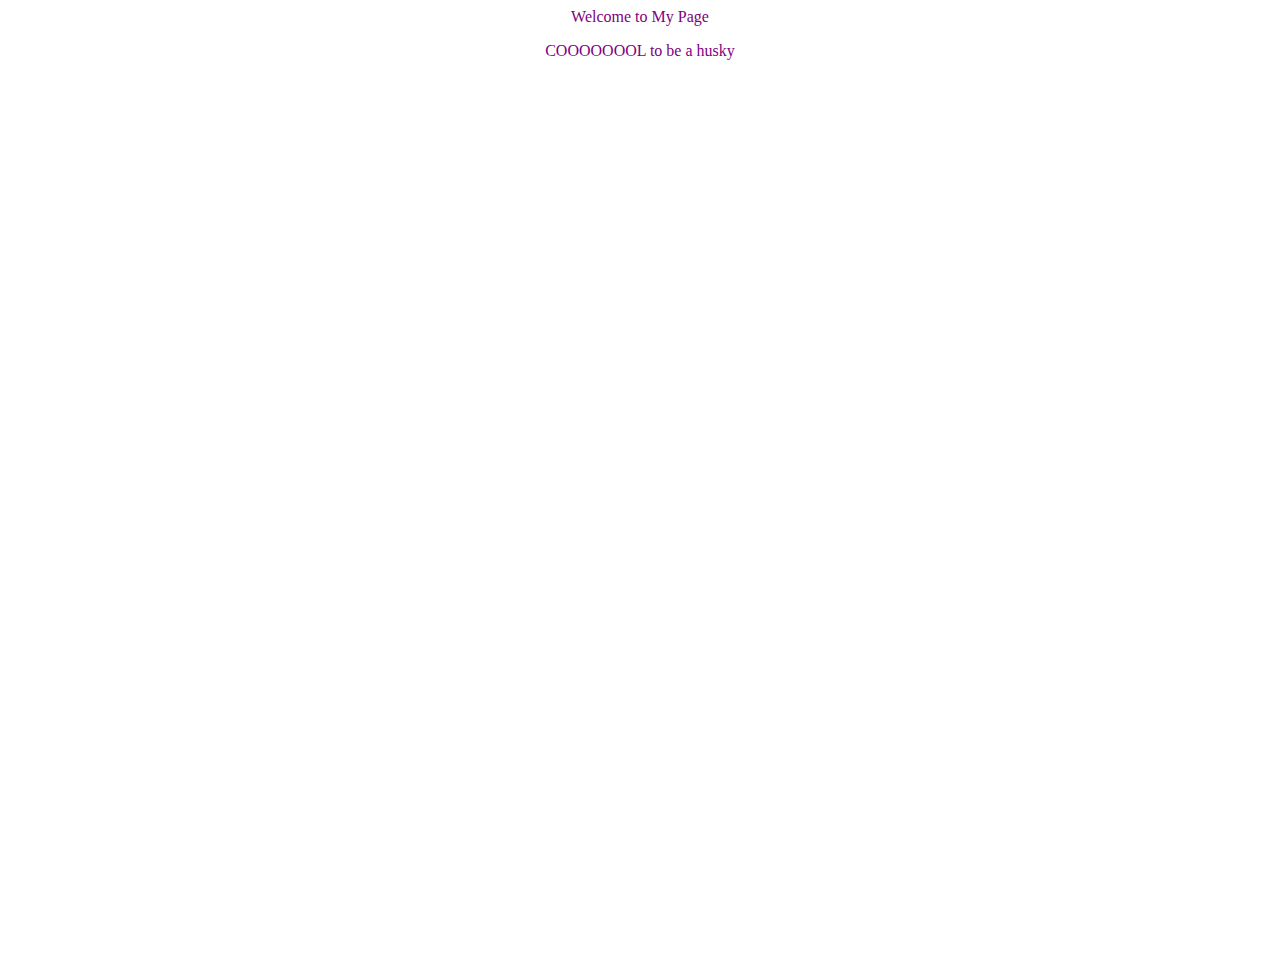
<file: embeddingOriginalWork.html>
<! DOCTYPE html>
<html>
	<head>
	<style>
p {
	color: purple;
	text-align: center;
}
</style>
</head>
<body>

<p>Welcome to My Page</p>
<p>COOOOOOOL to be a husky<p>

		<iframe width="560" height="315" src="https://www.youtube.com/embed/gOmiwd2HS_c" frameborder="0" allow="accelerometer; autoplay; encrypted-media; gyroscope; picture-in-picture" allowfullscreen></iframe>
		<iframe src="https://www.google.com/maps/embed?pb=!1m18!1m12!1m3!1d2687.4971010455633!2d-122.30571394950292!3d47.65533869250215!2m3!1f0!2f0!3f0!3m2!1i1024!2i768!4f13.1!3m3!1m2!1s0x549014929d8535eb%3A0x6b742c7901b82ba3!2sUniversity+of+Washington!5e0!3m2!1sen!2sus!4v1547363478824" width="600" height="450" frameborder="0" style="border:0" allowfullscreen></iframe>
<! DOCTYPE html>
<html>
<body>
<div id="googleMap" style="width:100%;height:400px;"></div>
</file>
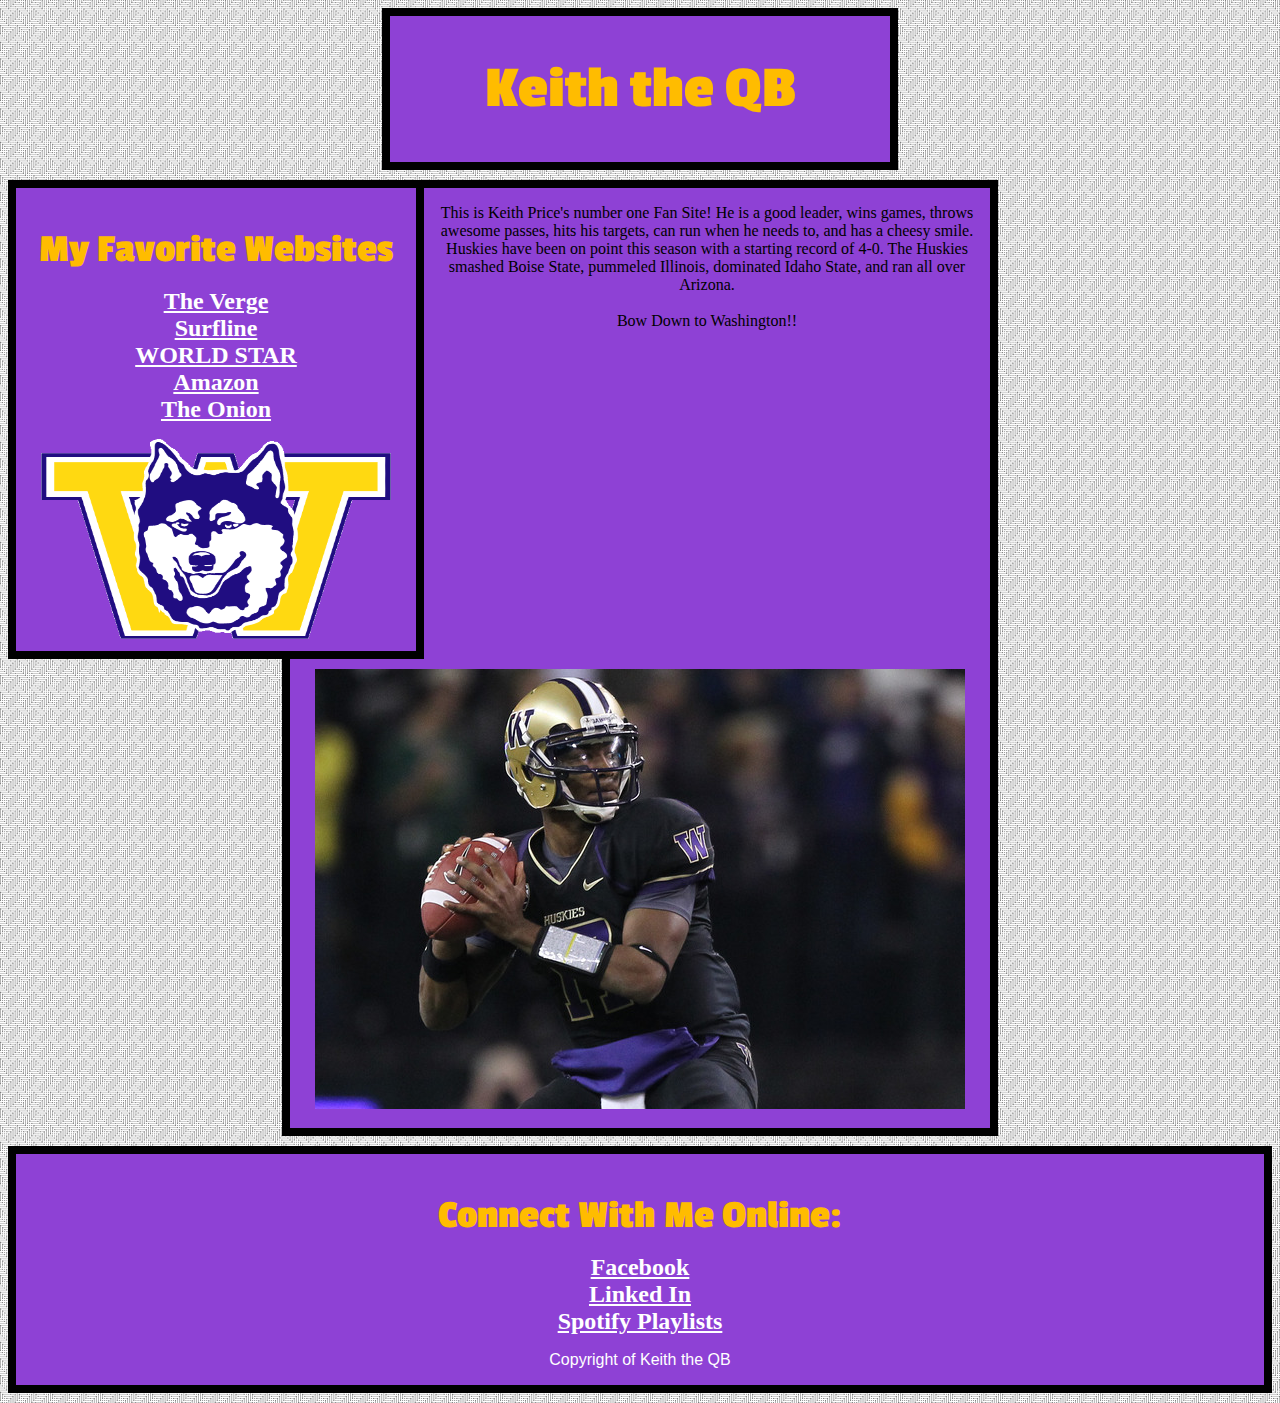
<file: introToCss.html>
<!DOCTYPE html>
	<head> 
		<title> Keith the QB  </title>
		<link rel="stylesheet" type="text/css" href="test.css" />
		<link href='http://fonts.googleapis.com/css?family=Passion+One' rel='stylesheet' type='text/css'>
	</head>

	<body>
		<div id = "Header">
			<h1> Keith the QB </h1>
		</div>
		
		<div id = "LeftNav">
			<h3> My Favorite Websites </h3>
			<ul>
				<li><a href="https://www.theverge.com">The Verge</a></li>
				<li><a href="https://www.surfline.com">Surfline</a></li>
				<li><a href="https://www.worldstarhiphop">WORLD STAR</a></li>
				<li><a href="https://www.amazon.com">Amazon</a></li>
				<li><a href="https://www.theonion.com">The Onion</a></li>
			</ul>
			<img src="icon.gif" width="350px" height="200px">
		</div>
		
		<div id = "Content">
			<p> This is Keith Price's number one Fan Site! He is a good leader, wins games, throws awesome passes, hits his targets, can run when he needs to, and has a cheesy smile. Huskies have been on point this season with a starting record of 4-0. The Huskies smashed Boise State, pummeled Illinois, dominated Idaho State, and ran all over Arizona. <br /><br /> <span id="bow">Bow Down to Washington!!</span></p>
			<img src="price.jpg">
		</div>
		
		<div id = "Footer">
			<h3>Connect With Me Online:</h3>
			<ul>
				<li><a href="https://www.Facebook.com">Facebook</a></li>
				<li><a href="https://www.Linkedin.com">Linked In</a></li>
				<li><a href="https://www.Spotify.com">Spotify Playlists</a></li>
			</ul>
			<p>Copyright of Keith the QB</p>
		</div>

	</body>

</html>
</file>
<file: test.css>
body{
 	background-image: url('dark_wood.png');
}

h3{font-size:40px;font-family:"Passion One";color:#FFBC00;margin-bottom: 0px;

}

li{

}

#Header{
	border:solid 8px black;
	width: 500px;
	margin-left: auto;
	margin-right: auto;
	margin-bottom: 10px;
	border: solid 8px black;
	text-align:center;
	background-color: #8E41D5;
}

#Header h1{font-size:60px;font-family:"Passion One";color:#FFBC00;font-weight:bold;

}

#LeftNav{
	border:solid 8px black;
	width: 400px;
	margin-left: auto;
	margin-right: auto;
	margin-bottom: 10px;
	border: solid 8px black;
	float:left;
	text-align:center;
	padding-bottom: 8px;
	background-color: #8E41D5;
}

#LeftNav img{

}

#LeftNav u1{

}

#LeftNav h3{

}

#Content {
	border:solid 8px black;
	width: 700px;
	margin-left: auto;
	margin-right: auto;
	margin-bottom: 10px;
	border: solid 8px black;
	text-align:center;
	padding-bottom:15px;
	background-color: #8E41D5;
}

#Footer{
	border:solid 8px black;
	margin-left: auto;
	margin-right: auto;
	margin-bottom: 10px;
	border: solid 8px black;
	text-align:center;
	background-color: #8E41D5;
}
#Footer p{
 font-family: "Arial";
 color: white;
}

ul{
 list-style-type: none;
 padding-left: 0px;
}
a {color: white; font-weight: bold; font-size: 24px;}
</file>
